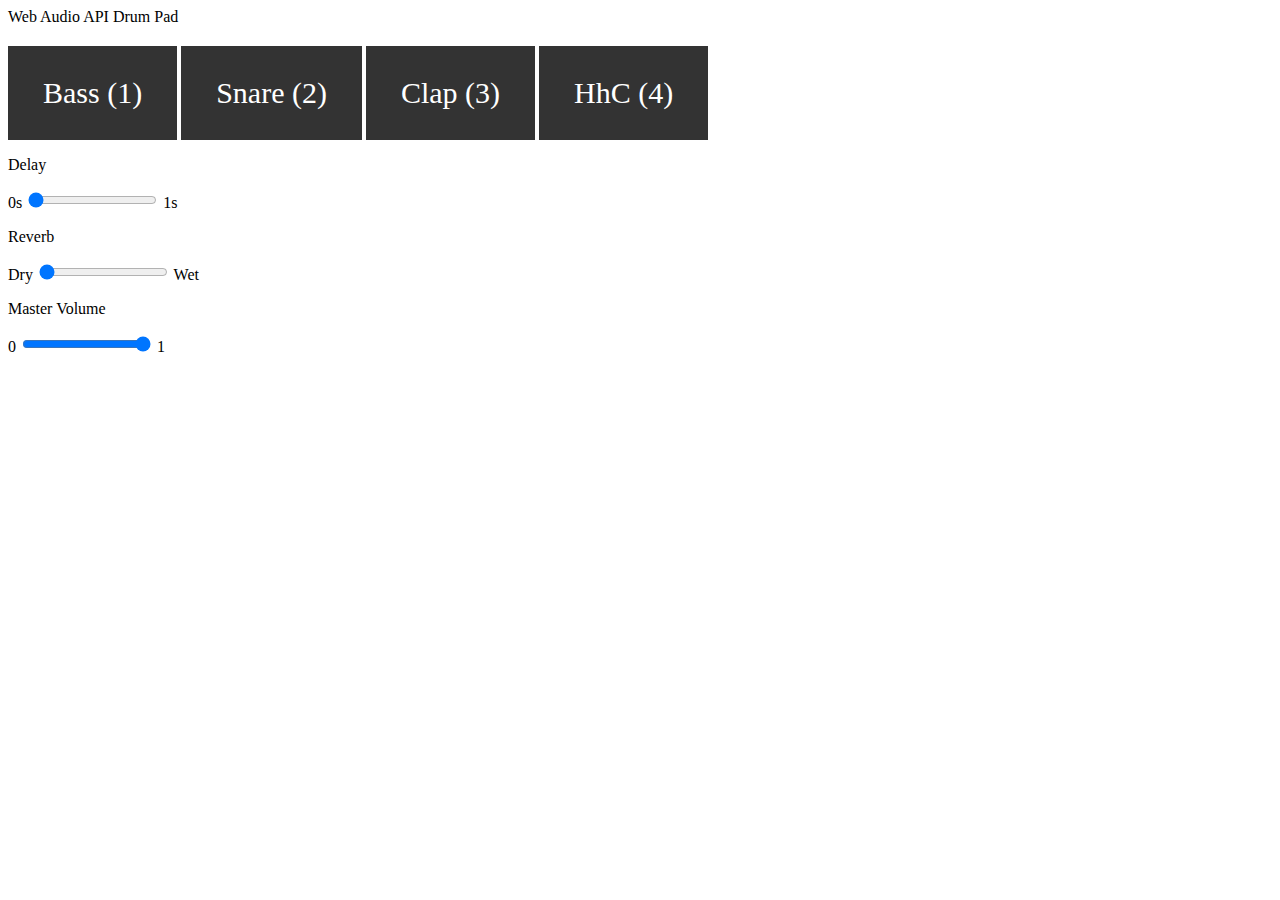
<file: drum-pad/index.html>
<!doctype html>
<html>
	<head>
		<meta charset="utf-8">
		<meta http-equiv="x-ua-compatible" content="ie=edge">
		<title>Web Audio API Drum Pad</title>
		<meta name="viewport" content="width=device-width, initial-scale=1">
		<link rel="stylesheet" href="style.css" />
		<script src="../libraries/jquery-2.2.0.min.js"></script>
		<script src="drum-pad.js"></script>
	</head>
	<body>
		<span id="incompatible-browser" hidden>This browser does not support the Web Audio API</span>
		<span>Web Audio API Drum Pad</span>
		<div id="drum-pad">
			<div class="pad" data-sound="bassdrum.wav" data-key="49">Bass (1)</div>
			<div class="pad" data-sound="snare.wav" data-key="50">Snare (2)</div>
			<div class="pad" data-sound="clap.wav" data-key="51">Clap (3)</div>
			<div class="pad" data-sound="hihatclosed.wav" data-key="52">HhC (4)</div>
		</div>
		<p>Delay</p>
		0s <input id="delay" type="range" min="0" max="1" step="0.1" value="0"/> 1s
		<p>Reverb</p>
		Dry <input id="reverb" type="range" min="0" max="1" step="0.1" value="0"/> Wet
		<p>Master Volume</p>
		0 <input id="master" type="range" min="0" max="1" step="0.1" value="1"/> 1
	</body>
</html>
</file>
<file: drum-pad/style.css>
#drum-pad {
	margin-top: 20px;
}

.pad {
	font-size: 30px;
	color: #FFF;
	position: relative;
	display: inline-block;
	padding: 30px 35px 30px 35px;
	background-color: #333;
	-webkit-user-select: none;
	-moz-user-select: none;
	-ms-user-select: none;
	user-select: none;
}

.pad.keydown {
	background-color: #111;
}
</file>
